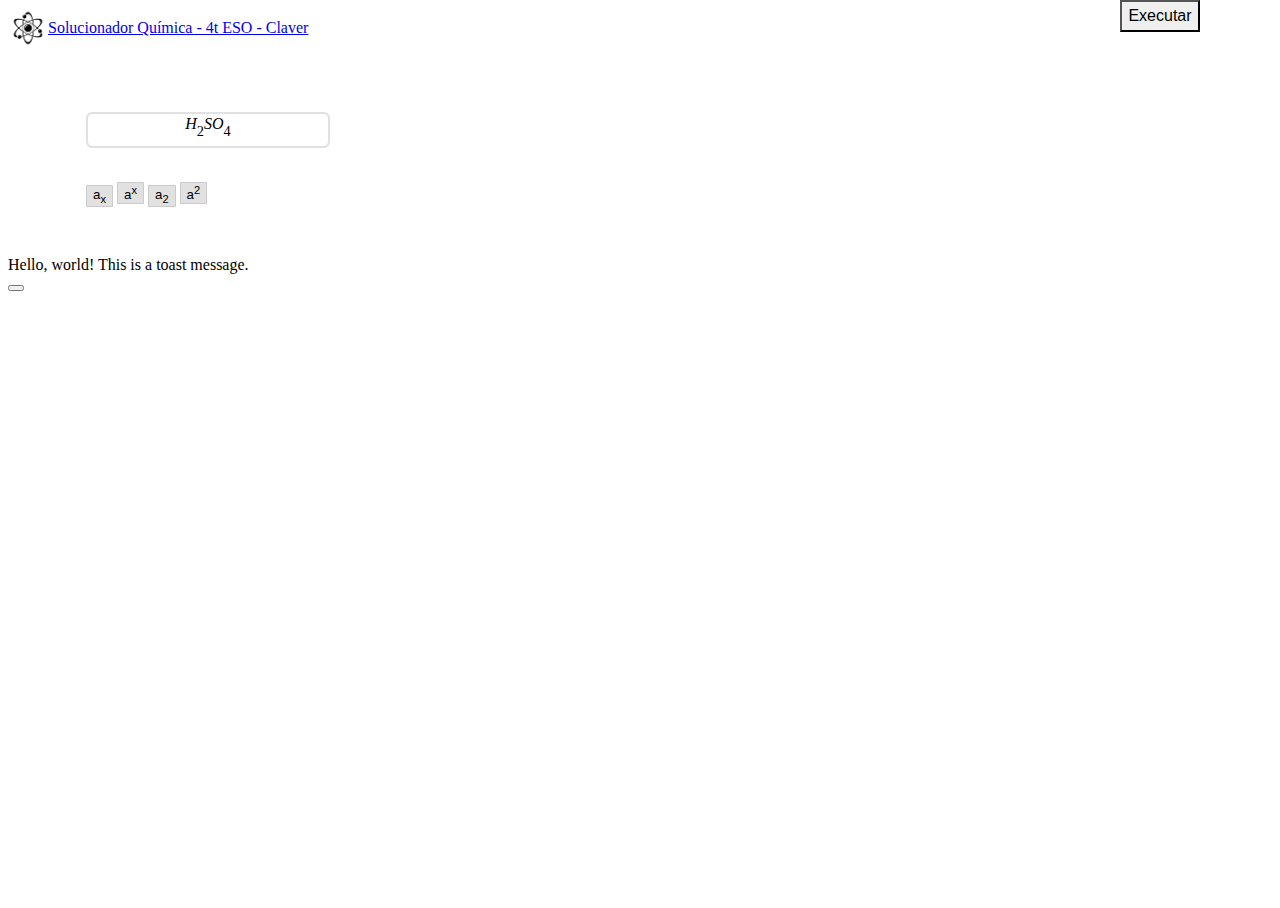
<file: index.html>
<!DOCTYPE html>
<html lang="en">

<head>
  <meta charset="UTF-8" />
  <meta http-equiv="X-UA-Compatible" content="IE=edge" />
  <meta name="viewport" content="width=device-width, initial-scale=1.0" />
  <title>Solucionador Química</title>
  <link rel="shortcut icon" href="favicon.jpg">

  <link rel="stylesheet" href="./mathquill-0.10.1/mathquill.css" />
  <link href="https://cdn.jsdelivr.net/npm/bootstrap@5.0.2/dist/css/bootstrap.min.css" rel="stylesheet"
    integrity="sha384-EVSTQN3/azprG1Anm3QDgpJLIm9Nao0Yz1ztcQTwFspd3yD65VohhpuuCOmLASjC" crossorigin="anonymous" />
  <link rel="stylesheet" href="styles.css" />

  <!-- FONTS -->
  <link rel="preconnect" href="https://fonts.googleapis.com" />
  <link rel="preconnect" href="https://fonts.gstatic.com" crossorigin />
  <link href="https://fonts.googleapis.com/css2?family=Nunito:ital,wght@1,200&family=Oswald:wght@300&display=swap"
    rel="stylesheet" />
</head>

<body>
  <svg xmlns="http://www.w3.org/2000/svg" style="display: none">
    <symbol id="exclamation-triangle-fill" fill="currentColor" viewBox="0 0 16 16">
      <path
        d="M8.982 1.566a1.13 1.13 0 0 0-1.96 0L.165 13.233c-.457.778.091 1.767.98 1.767h13.713c.889 0 1.438-.99.98-1.767L8.982 1.566zM8 5c.535 0 .954.462.9.995l-.35 3.507a.552.552 0 0 1-1.1 0L7.1 5.995A.905.905 0 0 1 8 5zm.002 6a1 1 0 1 1 0 2 1 1 0 0 1 0-2z" />
    </symbol>
  </svg>
  <nav class="navbar navbar-light bg-light">
    <div class="container-fluid">
      <a class="navbar-brand" href="#">
        <img src="images/atom.png" alt="" width="40" height="40" class="d-inline-block align-text-top" />
        Solucionador Química - 4t ESO - Claver
      </a>
    </div>
  </nav>
  <div class="container">
    <div class="input-group mb-3 w-50 mx-auto">
      <div class="subinputdiv">
        <p class="input"><span id="math-input">H_2SO_4</span></p>
        <button id="send" type="button" class="btn btn-primary btn-lg">
          <span>Executar</span>
        </button><br>
        <div class="buttons-input">
          <button id="sub">a<sub>x</sub></button>
          <button id="sup">a<sup>x</sup></button>
          <button id="sub2">a<sub>2</sub></button>
          <button id="sup2">a<sup>2</sup></button>
        </div>
      </div>

    </div>

    <h2 class="procediment" style="margin-top: 2rem;">PROCEDIMENT</h2>
    <div class="container procediment-div">

    </div>
    

  <div class="toast position-fixed bottom-1 end-1 align-items-center end-0 text-white bg-danger border-0" role="alert"
    aria-live="assertive" aria-atomic="true">
    <div class="d-flex">
      <div class="toast-body">Hello, world! This is a toast message.</div>
      <button type="button" class="btn-close btn-close-white me-2 m-auto" data-bs-dismiss="toast"
        aria-label="Close"></button>
    </div>
  </div>

  <script src="https://code.jquery.com/jquery-3.6.0.min.js"
    integrity="sha256-/xUj+3OJU5yExlq6GSYGSHk7tPXikynS7ogEvDej/m4=" crossorigin="anonymous"></script>
  <script src="./mathquill-0.10.1/mathquill.js"></script>

  <!--<script
      src="https://cdn.jsdelivr.net/npm/bootstrap@5.0.2/dist/js/bootstrap.bundle.min.js"
      integrity="sha384-MrcW6ZMFYlzcLA8Nl+NtUVF0sA7MsXsP1UyJoMp4YLEuNSfAP+JcXn/tWtIaxVXM"
      crossorigin="anonymous"
    ></script>-->
  <script src="code/classes/Oxoacid.js"></script>
  <script src="code/classes/Peroxid.js"></script>
  <script src="data/periodicTable.js"></script>
  <script src="code/classes/Element.js"></script>
  <script src="code/classes/Oxid.js"></script>
  <script src="code/classes/Hidracid.js"></script>
  <script src="code/auxFunc.js"></script>
  <script src="code/classes/Hidrur.js"></script>
  <script src="code/classes/HidrurNP.js"></script>
  <script src="code/classes/Oxoanio.js"></script>
  <script src="code/classes/OxoanioComp.js"></script>
  <script src="code/proced.js"></script>
  <script src="code/classes/Combbin.js"></script>
  <script src="code/index.js"></script>
</body>

</html>
</file>
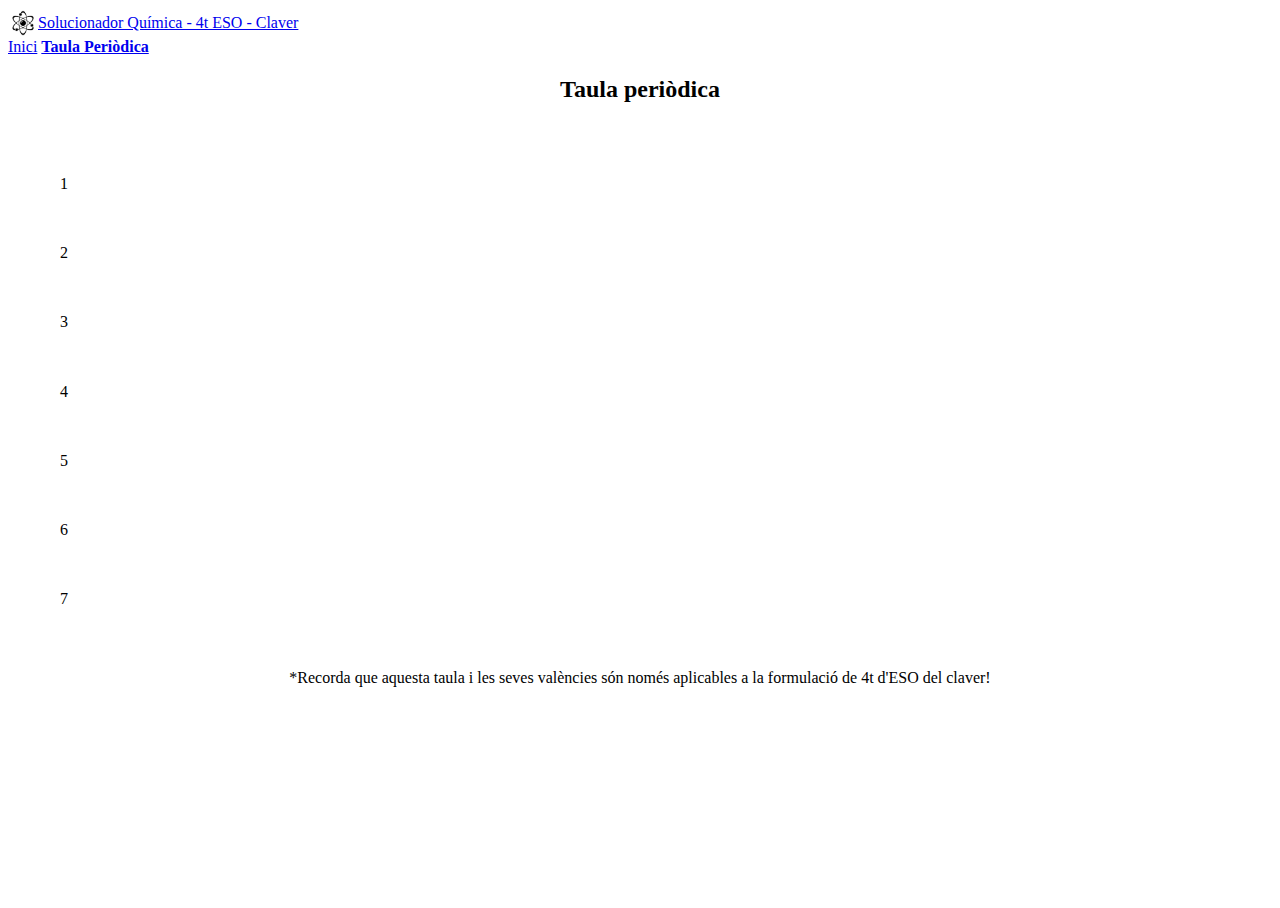
<file: periodicTable.html>
<html>
    <head>
        <title>Taula Periòdica</title>
        <link rel="shortcut icon" href="favicon.jpg">
        <link href="https://cdn.jsdelivr.net/npm/bootstrap@5.0.2/dist/css/bootstrap.min.css" rel="stylesheet"
    integrity="sha384-EVSTQN3/azprG1Anm3QDgpJLIm9Nao0Yz1ztcQTwFspd3yD65VohhpuuCOmLASjC" crossorigin="anonymous" />
    <link href="https://cdn.jsdelivr.net/npm/bootstrap@5.0.2/dist/css/bootstrap.min.css" rel="stylesheet" integrity="sha384-EVSTQN3/azprG1Anm3QDgpJLIm9Nao0Yz1ztcQTwFspd3yD65VohhpuuCOmLASjC" crossorigin="anonymous">
    <link rel="stylesheet" href="https://cdn.jsdelivr.net/npm/bootstrap-icons@1.5.0/font/bootstrap-icons.css">

    <link rel="stylesheet" href="styles.css" />
    <link rel="stylesheet" href="periodicStyle.css">

  <!-- FONTS -->
  
  <link rel="preconnect" href="https://fonts.googleapis.com" />
  <link rel="preconnect" href="https://fonts.gstatic.com" crossorigin />
<link href="https://fonts.googleapis.com/css2?family=Bebas+Neue&display=swap" rel="stylesheet">
  <link href="https://fonts.googleapis.com/css2?family=Nunito:ital,wght@1,200&family=Oswald:wght@300&display=swap"
    rel="stylesheet" />
    </head>
    <body>
        <svg xmlns="http://www.w3.org/2000/svg" style="display: none">
            <symbol id="exclamation-triangle-fill" fill="currentColor" viewBox="0 0 16 16">
              <path
                d="M8.982 1.566a1.13 1.13 0 0 0-1.96 0L.165 13.233c-.457.778.091 1.767.98 1.767h13.713c.889 0 1.438-.99.98-1.767L8.982 1.566zM8 5c.535 0 .954.462.9.995l-.35 3.507a.552.552 0 0 1-1.1 0L7.1 5.995A.905.905 0 0 1 8 5zm.002 6a1 1 0 1 1 0 2 1 1 0 0 1 0-2z" />
            </symbol>
          </svg>
          <nav class="navbar navbar-light bg-light">
            
            <a class="navbar-brand" href="#">
              <img src="images/atom.png" width="30" height="30" class="d-inline-block align-top" alt="">
              Solucionador Química - 4t ESO - Claver
            </a>
            <div class="navbar-cont">
              <a href="/index.html">Inici</a>
              <a href="/periodicTable.html"><b>Taula Periòdica</b></a>
              <!--
                <a href="#">Inici</a>
        
              <a href="#"><i class="bi bi-question-circle"></i></a>
            
               --> </div>
          </nav>
          <h2>Taula periòdica</h2>

            <div  class="periodic-table-container" id="periodic-table">
                <div id="periodic-table-group-0">
                    <div class="periodic-table-group"></div>
                </div>
            </div>
            <p>*Recorda que aquesta taula i les seves valències són només aplicables a la formulació de 4t d'ESO del claver!</p>
    </body>
    <script src="https://cdn.jsdelivr.net/npm/bootstrap@5.0.2/dist/js/bootstrap.bundle.min.js" integrity="sha384-MrcW6ZMFYlzcLA8Nl+NtUVF0sA7MsXsP1UyJoMp4YLEuNSfAP+JcXn/tWtIaxVXM" crossorigin="anonymous"></script>
    <script src="https://code.jquery.com/jquery-3.6.0.min.js"
      integrity="sha256-/xUj+3OJU5yExlq6GSYGSHk7tPXikynS7ogEvDej/m4=" crossorigin="anonymous"></script>
    <script src="./mathquill-0.10.1/mathquill.js"></script>
    <script src="data/periodicTable.js"></script>
    <script src="code/pTable.js"></script>

</html>
</file>
<file: mathquill-0.10.1/mathquill.css>
/*
 * MathQuill v0.10.1               http://mathquill.com
 * by Han, Jeanine, and Mary  maintainers@mathquill.com
 *
 * This Source Code Form is subject to the terms of the
 * Mozilla Public License, v. 2.0. If a copy of the MPL
 * was not distributed with this file, You can obtain
 * one at http://mozilla.org/MPL/2.0/.
 */
@font-face {
  font-family: Symbola;
  src: url(font/Symbola.eot);
  src: local("Symbola Regular"), local("Symbola"), url(font/Symbola.woff2) format("woff2"), url(font/Symbola.woff) format("woff"), url(font/Symbola.ttf) format("truetype"), url(font/Symbola.otf) format("opentype"), url(font/Symbola.svg#Symbola) format("svg");
}
.mq-editable-field {
  display: -moz-inline-box;
  display: inline-block;
}
.mq-editable-field .mq-cursor {
  border-left: 1px solid black;
  margin-left: -1px;
  position: relative;
  z-index: 1;
  padding: 0;
  display: -moz-inline-box;
  display: inline-block;
}
.mq-editable-field .mq-cursor.mq-blink {
  visibility: hidden;
}
.mq-editable-field,
.mq-math-mode .mq-editable-field {
  border: 1px solid gray;
}
.mq-editable-field.mq-focused,
.mq-math-mode .mq-editable-field.mq-focused {
  -webkit-box-shadow: #8bd 0 0 1px 2px, inset #6ae 0 0 2px 0;
  -moz-box-shadow: #8bd 0 0 1px 2px, inset #6ae 0 0 2px 0;
  box-shadow: #8bd 0 0 1px 2px, inset #6ae 0 0 2px 0;
  border-color: #709AC0;
  border-radius: 1px;
}
.mq-math-mode .mq-editable-field {
  margin: 1px;
}
.mq-editable-field .mq-latex-command-input {
  color: inherit;
  font-family: "Courier New", monospace;
  border: 1px solid gray;
  padding-right: 1px;
  margin-right: 1px;
  margin-left: 2px;
}
.mq-editable-field .mq-latex-command-input.mq-empty {
  background: transparent;
}
.mq-editable-field .mq-latex-command-input.mq-hasCursor {
  border-color: ActiveBorder;
}
.mq-editable-field.mq-empty:after,
.mq-editable-field.mq-text-mode:after,
.mq-math-mode .mq-empty:after {
  visibility: hidden;
  content: 'c';
}
.mq-editable-field .mq-cursor:only-child:after,
.mq-editable-field .mq-textarea + .mq-cursor:last-child:after {
  visibility: hidden;
  content: 'c';
}
.mq-editable-field .mq-text-mode .mq-cursor:only-child:after {
  content: '';
}
.mq-editable-field.mq-text-mode {
  overflow-x: auto;
  overflow-y: hidden;
}
.mq-root-block,
.mq-math-mode .mq-root-block {
  display: -moz-inline-box;
  display: inline-block;
  width: 100%;
  padding: 2px;
  -webkit-box-sizing: border-box;
  -moz-box-sizing: border-box;
  box-sizing: border-box;
  white-space: nowrap;
  overflow: hidden;
  vertical-align: middle;
}
.mq-math-mode {
  font-variant: normal;
  font-weight: normal;
  font-style: normal;
  font-size: 115%;
  line-height: 1;
  display: -moz-inline-box;
  display: inline-block;
}
.mq-math-mode .mq-non-leaf,
.mq-math-mode .mq-scaled {
  display: -moz-inline-box;
  display: inline-block;
}
.mq-math-mode var,
.mq-math-mode .mq-text-mode,
.mq-math-mode .mq-nonSymbola {
  font-family: "Times New Roman", Symbola, serif;
  line-height: .9;
}
.mq-math-mode * {
  font-size: inherit;
  line-height: inherit;
  margin: 0;
  padding: 0;
  border-color: black;
  -webkit-user-select: none;
  -moz-user-select: none;
  user-select: none;
  box-sizing: border-box;
}
.mq-math-mode .mq-empty {
  background: #ccc;
}
.mq-math-mode .mq-empty.mq-root-block {
  background: transparent;
}
.mq-math-mode.mq-empty {
  background: transparent;
}
.mq-math-mode .mq-text-mode {
  font-size: 87%;
}
.mq-math-mode .mq-font {
  font: 1em "Times New Roman", Symbola, serif;
}
.mq-math-mode .mq-font * {
  font-family: inherit;
  font-style: inherit;
}
.mq-math-mode b,
.mq-math-mode b.mq-font {
  font-weight: bolder;
}
.mq-math-mode var,
.mq-math-mode i,
.mq-math-mode i.mq-font {
  font-style: italic;
}
.mq-math-mode var.mq-f {
  margin-right: 0.2em;
  margin-left: 0.1em;
}
.mq-math-mode .mq-roman var.mq-f {
  margin: 0;
}
.mq-math-mode big {
  font-size: 125%;
}
.mq-math-mode .mq-roman {
  font-style: normal;
}
.mq-math-mode .mq-sans-serif {
  font-family: sans-serif, Symbola, serif;
}
.mq-math-mode .mq-monospace {
  font-family: monospace, Symbola, serif;
}
.mq-math-mode .mq-overline {
  border-top: 1px solid black;
  margin-top: 1px;
}
.mq-math-mode .mq-underline {
  border-bottom: 1px solid black;
  margin-bottom: 1px;
}
.mq-math-mode .mq-binary-operator {
  padding: 0 0.2em;
  display: -moz-inline-box;
  display: inline-block;
}
.mq-math-mode .mq-supsub {
  font-size: 90%;
  vertical-align: -0.5em;
}
.mq-math-mode .mq-supsub.mq-limit {
  font-size: 80%;
  vertical-align: -0.4em;
}
.mq-math-mode .mq-supsub.mq-sup-only {
  vertical-align: .5em;
}
.mq-math-mode .mq-supsub.mq-sup-only .mq-sup {
  display: inline-block;
  vertical-align: text-bottom;
}
.mq-math-mode .mq-supsub .mq-sup {
  display: block;
}
.mq-math-mode .mq-supsub .mq-sub {
  display: block;
  float: left;
}
.mq-math-mode .mq-supsub.mq-limit .mq-sub {
  margin-left: -0.25em;
}
.mq-math-mode .mq-supsub .mq-binary-operator {
  padding: 0 .1em;
}
.mq-math-mode .mq-supsub .mq-fraction {
  font-size: 70%;
}
.mq-math-mode sup.mq-nthroot {
  font-size: 80%;
  vertical-align: 0.8em;
  margin-right: -0.6em;
  margin-left: .2em;
  min-width: .5em;
}
.mq-math-mode .mq-paren {
  padding: 0 .1em;
  vertical-align: top;
  -webkit-transform-origin: center .06em;
  -moz-transform-origin: center .06em;
  -ms-transform-origin: center .06em;
  -o-transform-origin: center .06em;
  transform-origin: center .06em;
}
.mq-math-mode .mq-paren.mq-ghost {
  color: silver;
}
.mq-math-mode .mq-paren + span {
  margin-top: .1em;
  margin-bottom: .1em;
}
.mq-math-mode .mq-array {
  vertical-align: middle;
  text-align: center;
}
.mq-math-mode .mq-array > span {
  display: block;
}
.mq-math-mode .mq-operator-name {
  font-family: Symbola, "Times New Roman", serif;
  line-height: .9;
  font-style: normal;
}
.mq-math-mode var.mq-operator-name.mq-first {
  padding-left: .2em;
}
.mq-math-mode var.mq-operator-name.mq-last {
  padding-right: .2em;
}
.mq-math-mode .mq-fraction {
  font-size: 90%;
  text-align: center;
  vertical-align: -0.4em;
  padding: 0 .2em;
}
.mq-math-mode .mq-fraction,
.mq-math-mode .mq-large-operator,
.mq-math-mode x:-moz-any-link {
  display: -moz-groupbox;
}
.mq-math-mode .mq-fraction,
.mq-math-mode .mq-large-operator,
.mq-math-mode x:-moz-any-link,
.mq-math-mode x:default {
  display: inline-block;
}
.mq-math-mode .mq-numerator,
.mq-math-mode .mq-denominator {
  display: block;
}
.mq-math-mode .mq-numerator {
  padding: 0 0.1em;
}
.mq-math-mode .mq-denominator {
  border-top: 1px solid;
  float: right;
  width: 100%;
  padding: 0.1em;
}
.mq-math-mode .mq-sqrt-prefix {
  padding-top: 0;
  position: relative;
  top: 0.1em;
  vertical-align: top;
  -webkit-transform-origin: top;
  -moz-transform-origin: top;
  -ms-transform-origin: top;
  -o-transform-origin: top;
  transform-origin: top;
}
.mq-math-mode .mq-sqrt-stem {
  border-top: 1px solid;
  margin-top: 1px;
  padding-left: .15em;
  padding-right: .2em;
  margin-right: .1em;
  padding-top: 1px;
}
.mq-math-mode .mq-vector-prefix {
  display: block;
  text-align: center;
  line-height: .25em;
  margin-bottom: -0.1em;
  font-size: 0.75em;
}
.mq-math-mode .mq-vector-stem {
  display: block;
}
.mq-math-mode .mq-large-operator {
  text-align: center;
}
.mq-math-mode .mq-large-operator .mq-from,
.mq-math-mode .mq-large-operator big,
.mq-math-mode .mq-large-operator .mq-to {
  display: block;
}
.mq-math-mode .mq-large-operator .mq-from,
.mq-math-mode .mq-large-operator .mq-to {
  font-size: 80%;
}
.mq-math-mode .mq-large-operator .mq-from {
  float: right;
  /* take out of normal flow to manipulate baseline */
  width: 100%;
}
.mq-math-mode,
.mq-math-mode .mq-editable-field {
  cursor: text;
  font-family: Symbola, "Times New Roman", serif;
}
.mq-math-mode .mq-overarrow {
  border-top: 1px solid black;
  margin-top: 1px;
  padding-top: 0.2em;
}
.mq-math-mode .mq-overarrow:before {
  display: block;
  position: relative;
  top: -0.34em;
  font-size: 0.5em;
  line-height: 0em;
  content: '\27A4';
  text-align: right;
}
.mq-math-mode .mq-overarrow.mq-arrow-left:before {
  -moz-transform: scaleX(-1);
  -o-transform: scaleX(-1);
  -webkit-transform: scaleX(-1);
  transform: scaleX(-1);
  filter: FlipH;
  -ms-filter: "FlipH";
}
.mq-math-mode .mq-selection,
.mq-editable-field .mq-selection,
.mq-math-mode .mq-selection .mq-non-leaf,
.mq-editable-field .mq-selection .mq-non-leaf,
.mq-math-mode .mq-selection .mq-scaled,
.mq-editable-field .mq-selection .mq-scaled {
  background: #B4D5FE !important;
  background: Highlight !important;
  color: HighlightText;
  border-color: HighlightText;
}
.mq-math-mode .mq-selection .mq-matrixed,
.mq-editable-field .mq-selection .mq-matrixed {
  background: #39F !important;
}
.mq-math-mode .mq-selection .mq-matrixed-container,
.mq-editable-field .mq-selection .mq-matrixed-container {
  filter: progid:DXImageTransform.Microsoft.Chroma(color='#3399FF') !important;
}
.mq-math-mode .mq-selection.mq-blur,
.mq-editable-field .mq-selection.mq-blur,
.mq-math-mode .mq-selection.mq-blur .mq-non-leaf,
.mq-editable-field .mq-selection.mq-blur .mq-non-leaf,
.mq-math-mode .mq-selection.mq-blur .mq-scaled,
.mq-editable-field .mq-selection.mq-blur .mq-scaled,
.mq-math-mode .mq-selection.mq-blur .mq-matrixed,
.mq-editable-field .mq-selection.mq-blur .mq-matrixed {
  background: #D4D4D4 !important;
  color: black;
  border-color: black;
}
.mq-math-mode .mq-selection.mq-blur .mq-matrixed-container,
.mq-editable-field .mq-selection.mq-blur .mq-matrixed-container {
  filter: progid:DXImageTransform.Microsoft.Chroma(color='#D4D4D4') !important;
}
.mq-editable-field .mq-textarea,
.mq-math-mode .mq-textarea {
  position: relative;
  -webkit-user-select: text;
  -moz-user-select: text;
  user-select: text;
}
.mq-editable-field .mq-textarea *,
.mq-math-mode .mq-textarea *,
.mq-editable-field .mq-selectable,
.mq-math-mode .mq-selectable {
  -webkit-user-select: text;
  -moz-user-select: text;
  user-select: text;
  position: absolute;
  clip: rect(1em 1em 1em 1em);
  -webkit-transform: scale(0);
  -moz-transform: scale(0);
  -ms-transform: scale(0);
  -o-transform: scale(0);
  transform: scale(0);
  resize: none;
  width: 1px;
  height: 1px;
}
.mq-math-mode .mq-matrixed {
  background: white;
  display: -moz-inline-box;
  display: inline-block;
}
.mq-math-mode .mq-matrixed-container {
  filter: progid:DXImageTransform.Microsoft.Chroma(color='white');
  margin-top: -0.1em;
}
</file>
<file: styles.css>
.navbar-brand {
  display: flex;
  align-items: center;
}
html,
body {
  height: 100%;
}
.toast {
  bottom: 1rem !important;
  right: 0.5rem !important;
}

.result {
  display: flex;
  justify-content: space-around;
  align-items: center;
  width: 90%;
}

.container {
  margin-top: 3rem;
}

.result {
  margin: 3rem auto;
}

h2,
h3,
h4 {
  text-align: center;
}

.card {
  width: 14rem;
  height: 12rem;
  padding: 1rem;
}

.card h3 {
  margin: 1rem auto;
  font-family: "Oswald", sans-serif;
  font-weight: bold;
}

.card p {
  font-size: 1.2rem;
  margin: 1rem auto;
  font-family: "Nunito", sans-serif;
}

.procediment-div {
  border: 1px solid #686868;
  border-radius: 10px;
  padding: 1rem;
}

.hidden {
  display: none;
}

#math-input {
  width: 15rem;
  height: 2rem;
  text-align: center;
}

#math-input {
  display: block;
  margin: 0;

  color: inherit;
  font-family: inherit;
  font-size: 1rem;
  font-weight: inherit;
  border: 2px solid #e1e1e1;
  border-radius: 0.4rem;
  transition: box-shadow 300ms;
}

#math-input::placeholder {
  color: #b0bec5;
}

#math-input:focus {
  outline: none;
  box-shadow: 0.2rem 0.8rem 1.6rem #5e35b1;
}

.buttons-input button {
  border: 1px solid #cccbcb;
  background-color: #e1e1e1;
  border-radius: 5%;
}

.input-group {
  width: 25rem;
  height: 10rem;
  display: flex;
  justify-content: center;
  flex-direction: center;
}

#send {
  margin-left: -15rem;
  width: 5rem;
  height: 2rem;
  text-align: center;
  font-size: 1rem;
  border-top-left-radius: 0;
  border-bottom-left-radius: 0;

  display: flex;
  justify-content: center;
  align-items: center;

  position: absolute;
  top: 0;
  right: 0px;
  z-index: 2;
  transform: translateX(2px);
}

@media (min-width: 950px) {
  #send {
    transform: translateX(-3rem);
  }
}

@media (min-width: 1200px) {
  #send {
    transform: translateX(-5rem);
  }
}

@media (min-width: 1300px) {
  #send {
    transform: translateX(-8rem);
  }
}

@media (max-width: 500px) {
  #send {
    transform: translateX(3rem);
  }
}

@media (max-width: 300px) {
  #send {
    transform: translateX(5rem);
  }
}

.subinputdiv´ {
  display: flex;
  justify-content: center;
  align-items: center;
  width: 20rem;
}

.proced-box {
  border: 1px solid #686868;
  border-radius: 15px;
  width: 15rem;
  padding: 1rem;
  margin: 0 auto;
  text-align: center;
  box-shadow: 0 0 10px 3px #d0d0d0;
  background-color: #ffffff71;
  transition: all 0.4s ease-in-out;
}
.proced-box:hover {
  transform: scale(1.1);
  box-shadow: 0 0 15px 10px #d0d0d0;
}

.proced-box span {
  font-size: 1.5rem;
}
.procediment {
  font-family: "Bebas Neue", cursive;
  font-size: 3rem;
  letter-spacing: 0.2rem;
  text-shadow: 5px 5px #c7c7c76e;
}

h1,
h2,
h3,
h4,
h5,
h6 {
  transition: all 0.3s ease-in-out;
}
h1:hover,
h2:hover,
h3:hover,
h4:hover,
h5:hover,
h6:hover {
  text-shadow: 5px 5px #c7c7c76e;
}
.procediment:hover {
  transform: scale(1.1);
  text-shadow: 10px 10px #c7c7c76e;
}
</file>
<file: periodicStyle.css>
.periodic-table-container{
    width: 95vw;
    display: grid;
    grid-template-columns: repeat(19, 1fr);;
    padding: 10px;
    margin: 0 auto;
}

.periodic-table-element{
    height: 4vw;
    width: 4vw;
    display: flex;
    justify-content: center;
    align-items: center;
    flex-direction: column;
    background-color: blue;
    margin: .1rem;
    margin-bottom: 2vh;
    border: none;
    transition: all .2s ease-in-out;
}

.periodic-table-element p {
    display: none;
    padding: 0;
    margin: 0;
    font-size: 0.5vw;
}

.periodic-table-element:hover{
    transform: scale(2.5);
    border: 1px solid #868585;
border-radius: 1px;
}
.periodic-table-element:hover h2{
    font-size: 1.2vw;
}
.periodic-table-element:hover p{
    display: block;
}

.periodic-table-element h2{
    font-size: 1.8vw;
    font-weight: normal;
}


.periodic-table-element h2:hover{
    text-shadow: none !important;
    transform: scale(1)!important;
}

.periodic-table-blank-element{
    height: 4vw;
    width: 4vw;
    margin: .1rem;
    margin-bottom: 2vh;
}


.periodic-table-group-1 .periodic-table-element{

    background-color: rgb(193, 117, 255)
}

.periodic-table-group-2 .periodic-table-element{
    background-color: rgb(128, 255, 191)
}

.periodic-table-group-3 .periodic-table-element{
    background-color: rgb(38, 255, 147)
}

.periodic-table-group-4 .periodic-table-element{
    background-color: rgb(133, 243, 99)
}

.periodic-table-group-5 .periodic-table-element{
    background-color: rgb(138, 236, 92)
}

.periodic-table-group-6 .periodic-table-element{
    background-color: rgb(167, 224, 92)
}

.periodic-table-group-7 .periodic-table-element{
    background-color: rgb(177, 241, 93)
}

.periodic-table-group-8 .periodic-table-element{
    background-color: rgb(219, 233, 98)
}

.periodic-table-group-9 .periodic-table-element{
    background-color: rgb(224, 240, 85)
}

.periodic-table-group-10 .periodic-table-element{
    background-color: rgb(255, 252, 89)
}

.periodic-table-group-11 .periodic-table-element{
    background-color: rgb(255, 214, 100)
}

.periodic-table-group-12 .periodic-table-element{
    background-color: rgb(255, 187, 85)
}

.periodic-table-group-13 .periodic-table-element{
    background-color: rgb(255, 177, 104)
}

.periodic-table-group-14 .periodic-table-element{
    background-color: rgb(252, 155, 255)
}

.periodic-table-group-15 .periodic-table-element{
    background-color: rgb(255, 183, 249)
}

.periodic-table-group-16 .periodic-table-element{
    background-color: rgb(255, 183, 233)
}

.periodic-table-group-17 .periodic-table-element{
    background-color: rgb(255, 183, 219)
}

.periodic-table-group-18 .periodic-table-element{
    background-color: rgb(255, 183, 225)
}

.periodic-table-group{
    display: flex;
    justify-content: center;
    width: 4vw;
    height: 2vw;
}
.periodic-table-line{
    height: 4vw;
    margin: 0 0 2vh 0;
    display: flex;
    justify-content: center;
    align-items: center;
}

body p {
    display: flex;
    justify-content: center;
}
</file>
